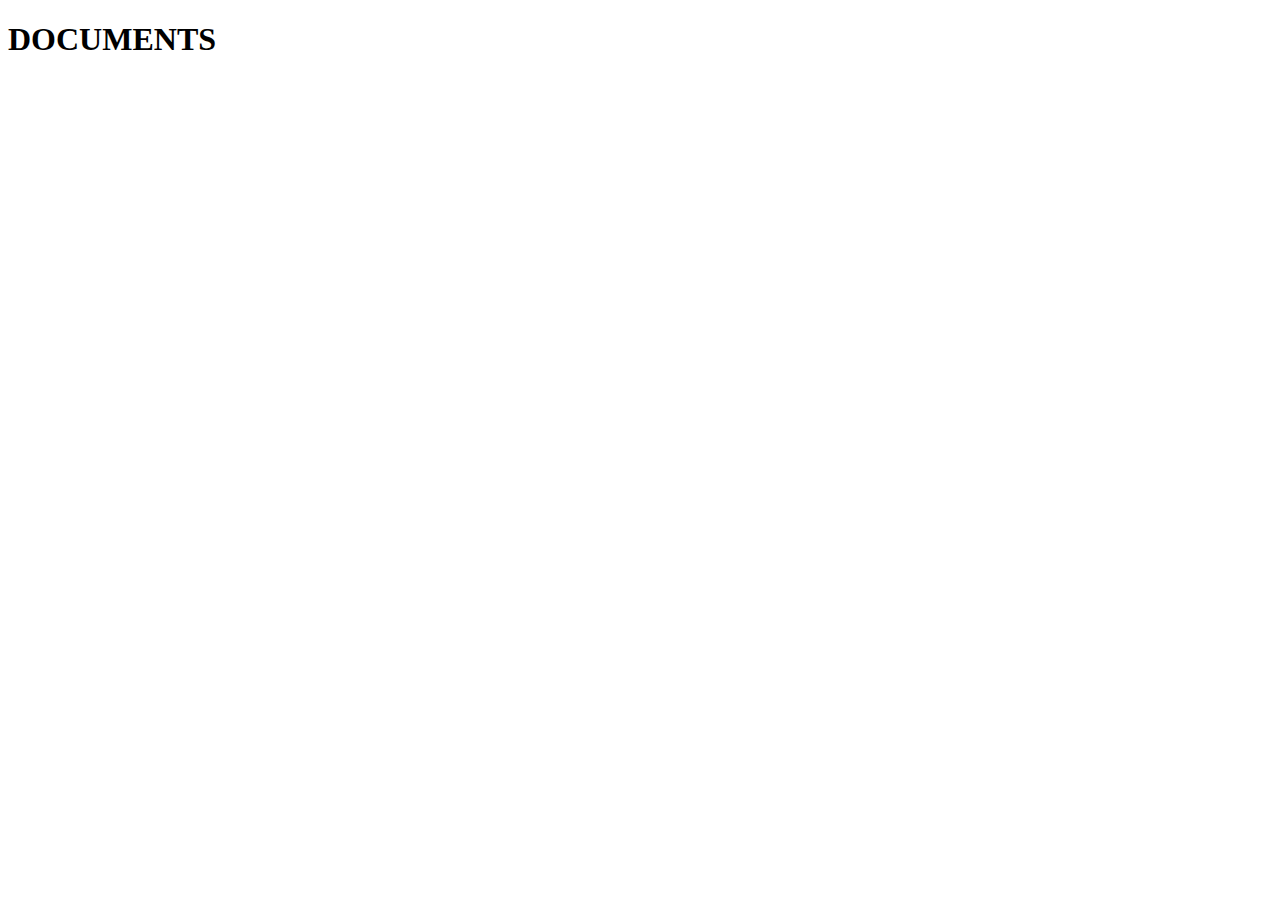
<file: documents.html>
<!doctype html>
<html lang="en">

<head>
    <meta charset="utf-8">
    <meta name="viewport" content="width=device-width, initial-scale=1">
    <title>Documents</title>
    <link href="https://cdn.jsdelivr.net/npm/bootstrap@5.3.6/dist/css/bootstrap.min.css" rel="stylesheet" integrity="sha384-4Q6Gf2aSP4eDXB8Miphtr37CMZZQ5oXLH2yaXMJ2w8e2ZtHTl7GptT4jmndRuHDT" crossorigin="anonymous">
    <style>

        .active1 {
            color: #8CD998;
        }

        .active1, .active2, .active3 {
            font-weight: bold;
            color: white;
        }

        .active1:hover, .active3:hover  {
            color: #8CD998;
        }
        
    </style>
</head>

<body data-bs-theme="dark">
    

    <h1>DOCUMENTS</h1>

    <script src="https://cdn.jsdelivr.net/npm/bootstrap@5.3.6/dist/js/bootstrap.bundle.min.js" integrity="sha384-j1CDi7MgGQ12Z7Qab0qlWQ/Qqz24Gc6BM0thvEMVjHnfYGF0rmFCozFSxQBxwHKO" crossorigin="anonymous"></script>
</body>

</html>
</file>
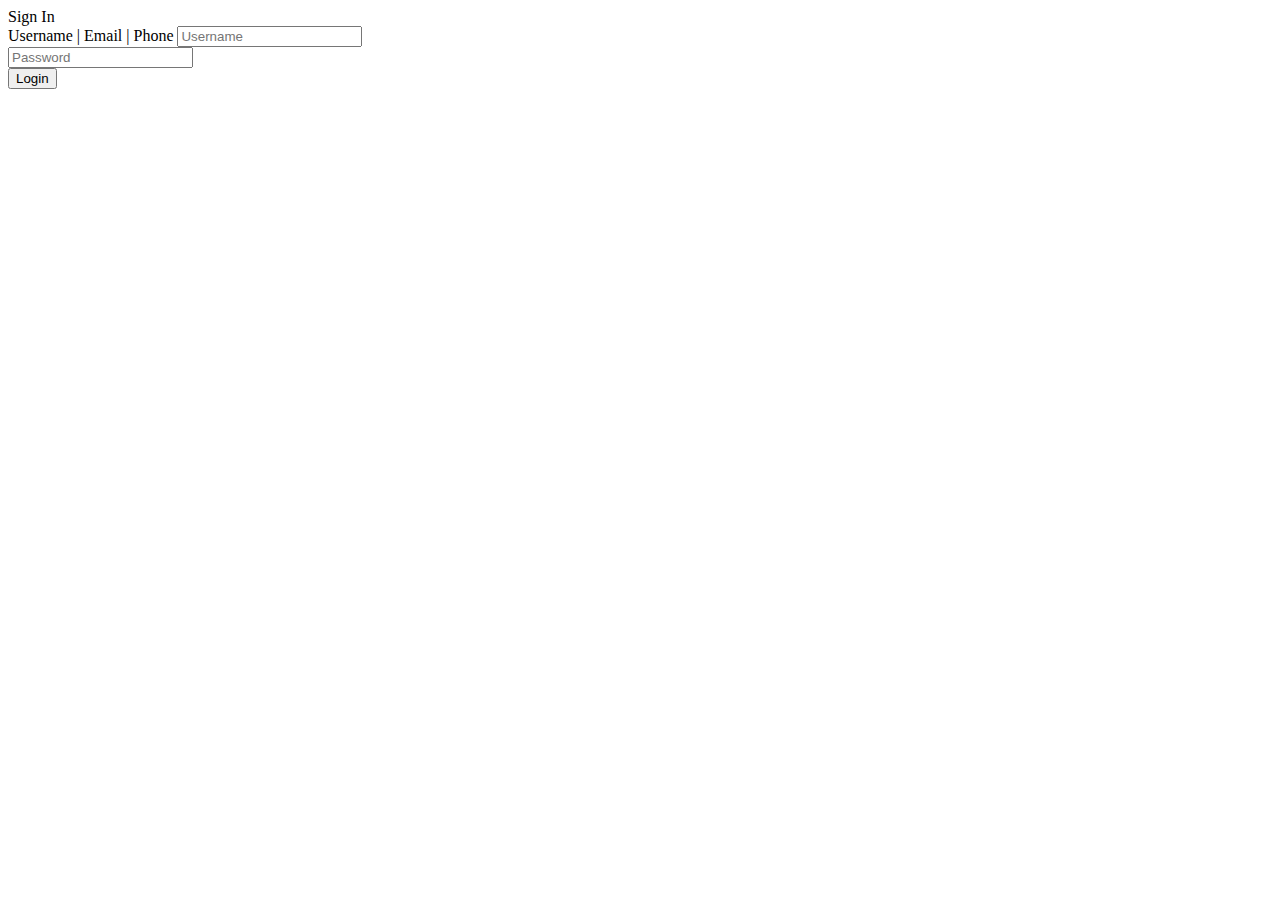
<file: signIn.html>
<!doctype html>
<html lang="en">

<head>
    <meta charset="utf-8">
    <meta name="viewport" content="width=device-width, initial-scale=1">
    <title>Sign In</title>
    <link href="https://cdn.jsdelivr.net/npm/bootstrap@5.3.6/dist/css/bootstrap.min.css" rel="stylesheet" integrity="sha384-4Q6Gf2aSP4eDXB8Miphtr37CMZZQ5oXLH2yaXMJ2w8e2ZtHTl7GptT4jmndRuHDT" crossorigin="anonymous">
</head>
    
<body data-bs-theme="dark">
    <div class="container p-5 min-vh-100">
        <div class="row">
            <div class="col d-flex justify-content-center align-items-center">
                <div class="card p-5 rounded-5 text-center shadow mx-auto" style="width: 500px;">
                    <form action="index.html">
                        <div class="row">
                            <div class="col">
                                <div class="h5 mb-5">
                                    Sign In
                                </div>
                                <label class="mt-2" for="usernam" class="form-label">Username | Email | Phone</label>
                                <input type="text" class="form-control my-3" placeholder="Username">
                                <input type="password" class="form-control my-3" placeholder="Password">
                            </div>
                        </div> 
                        <div class="row">
                            <div class="col">
                                <input type="submit" class="btn btn-primary rounded-5 mt-5" value="Login">
                            </div>
                        </div>
                    </form>
                </div>
            </div>
        </div>
    </div>

    <script src="https://cdn.jsdelivr.net/npm/bootstrap@5.3.6/dist/js/bootstrap.bundle.min.js" integrity="sha384-j1CDi7MgGQ12Z7Qab0qlWQ/Qqz24Gc6BM0thvEMVjHnfYGF0rmFCozFSxQBxwHKO" crossorigin="anonymous"></script>
</body>

</html>
</file>
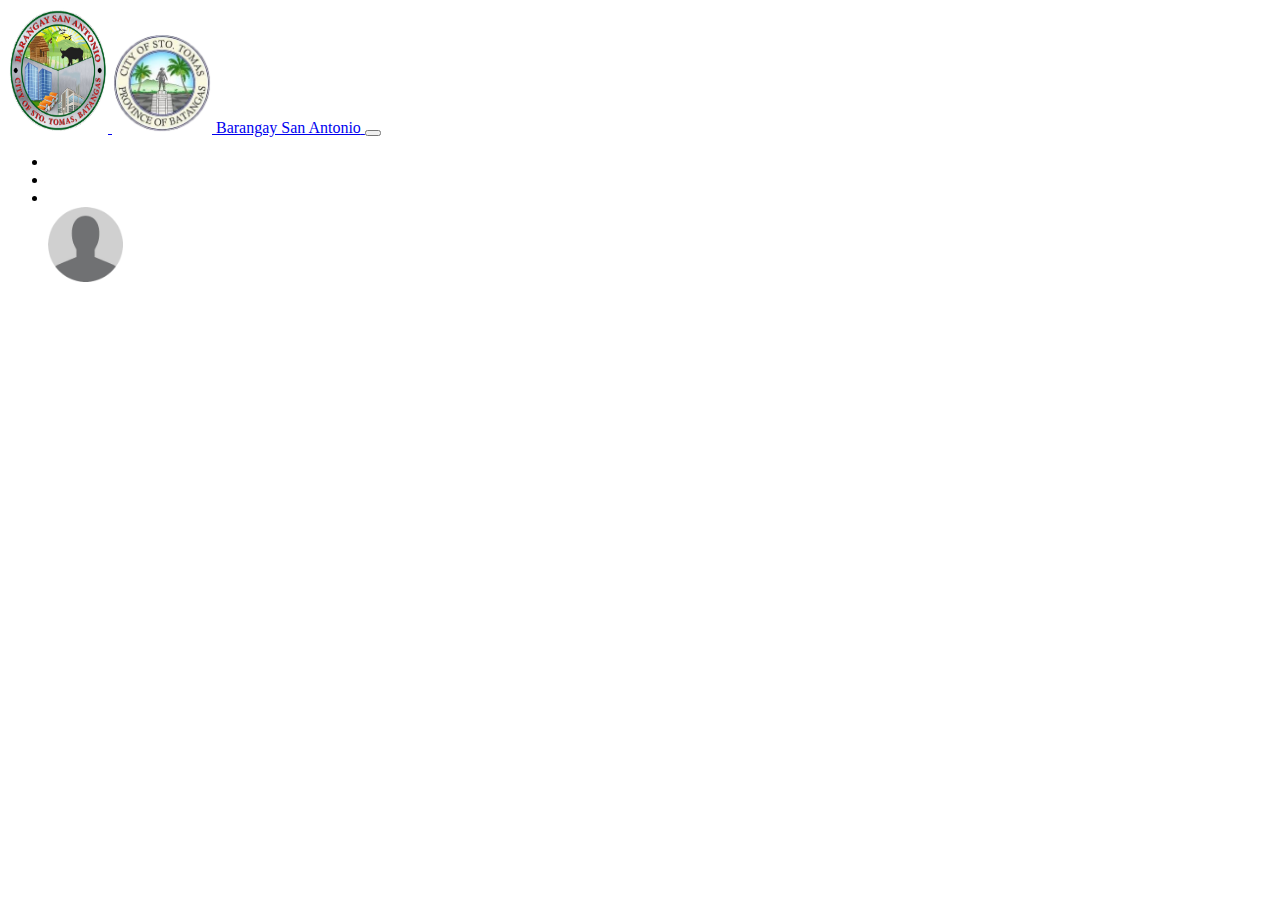
<file: sharedAssets/navbar.html>
<!doctype html>
<html lang="en">

<head>
    <meta charset="utf-8">
    <meta name="viewport" content="width=device-width, initial-scale=1">
    <title>Navbar</title>
    <link href="https://cdn.jsdelivr.net/npm/bootstrap@5.3.6/dist/css/bootstrap.min.css" rel="stylesheet" integrity="sha384-4Q6Gf2aSP4eDXB8Miphtr37CMZZQ5oXLH2yaXMJ2w8e2ZtHTl7GptT4jmndRuHDT" crossorigin="anonymous">
    <style>

        .active1, .active2, .active3 {
            font-weight: bold;
            color: white;
        }

        .active1:hover, .active2:hover, .active3:hover  {
            color: #8CD998;
        }
        
    </style>
</head>

<body data-bs-theme="dark">
    <nav class="navbar navbar-expand-lg bg-body-tertiary p-0">
        <div class="container-fluid shadow">
            <a class="navbar-brand d-flex align-items-center gap-3" href="navbar.html">
                <img src="../assets/images/logoSanAntonio.png" alt="San Antonio Logo" width="100" height="125">
                <img src="../assets/images/logoSantoTomas.png" alt="Santo Tomas Logo" width="100" height="100">
                <span class="fw-bold">Barangay San Antonio</span>
            </a>
            <button class="navbar-toggler" type="button" data-bs-toggle="collapse" data-bs-target="#navbarNav"
                aria-controls="navbarNav" aria-expanded="false" aria-label="Toggle navigation">
                <span class="navbar-toggler-icon"></span>
            </button>
            <div class="collapse navbar-collapse " id="navbarNav">
                <ul class="navbar-nav ms-auto d-flex align-items-center">
                    <li class="nav-item">
                        <a class="nav-link active1" href="../documents.html">Documents</a>
                    </li>
                    <li class="nav-item">
                        <a class="nav-link active2" href="../reports.html">Reports</a>
                    </li>
                    <li class="nav-item">
                        <div class="d-flex flex-row align-items-center">
                            <a class="nav-link active3" href="../signIn.html">Sign In/Sign Up</a>
                            <div class="bg-secondary" style="width: 75px; height: 75px; border-radius: 50%;">
                                <img src="../assets/images/defaultProfile.png" style="object-fit: cover; width: 100%; height: 100%;" alt="Profile">
                            </div>
                        </div>
                    </li>
                </ul>
            </div>
        </div>
    </nav>

    <script src="https://cdn.jsdelivr.net/npm/bootstrap@5.3.6/dist/js/bootstrap.bundle.min.js" integrity="sha384-j1CDi7MgGQ12Z7Qab0qlWQ/Qqz24Gc6BM0thvEMVjHnfYGF0rmFCozFSxQBxwHKO" crossorigin="anonymous"></script>
</body>

</html>
</file>
